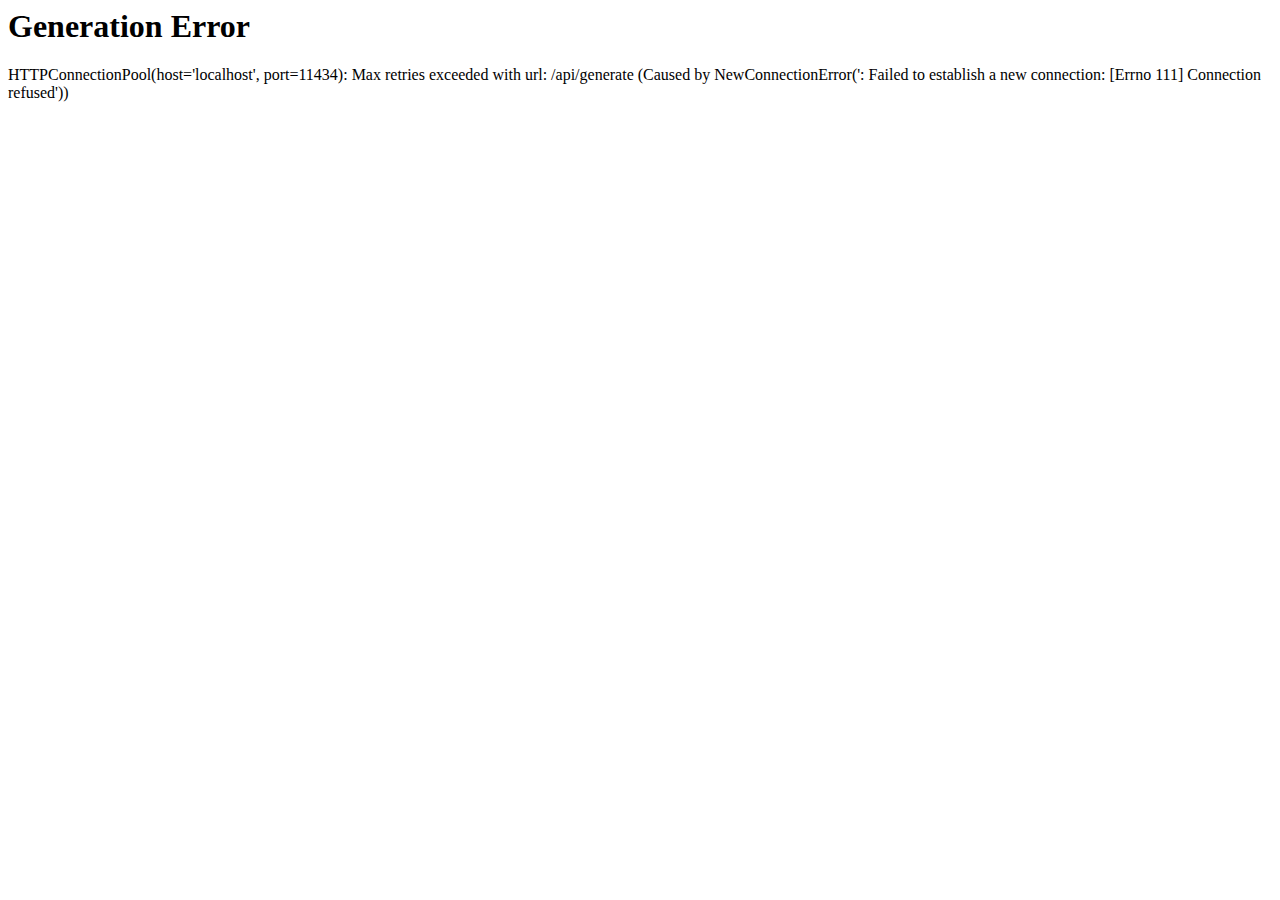
<file: structr/output/bundles/artisan-coffee-colombia/index.html>
<html><head><title>Error</title></head><body><h1>Generation Error</h1><p>HTTPConnectionPool(host='localhost', port=11434): Max retries exceeded with url: /api/generate (Caused by NewConnectionError('<urllib3.connection.HTTPConnection object at 0x7f1fedef3750>: Failed to establish a new connection: [Errno 111] Connection refused'))</p></body></html>
</file>
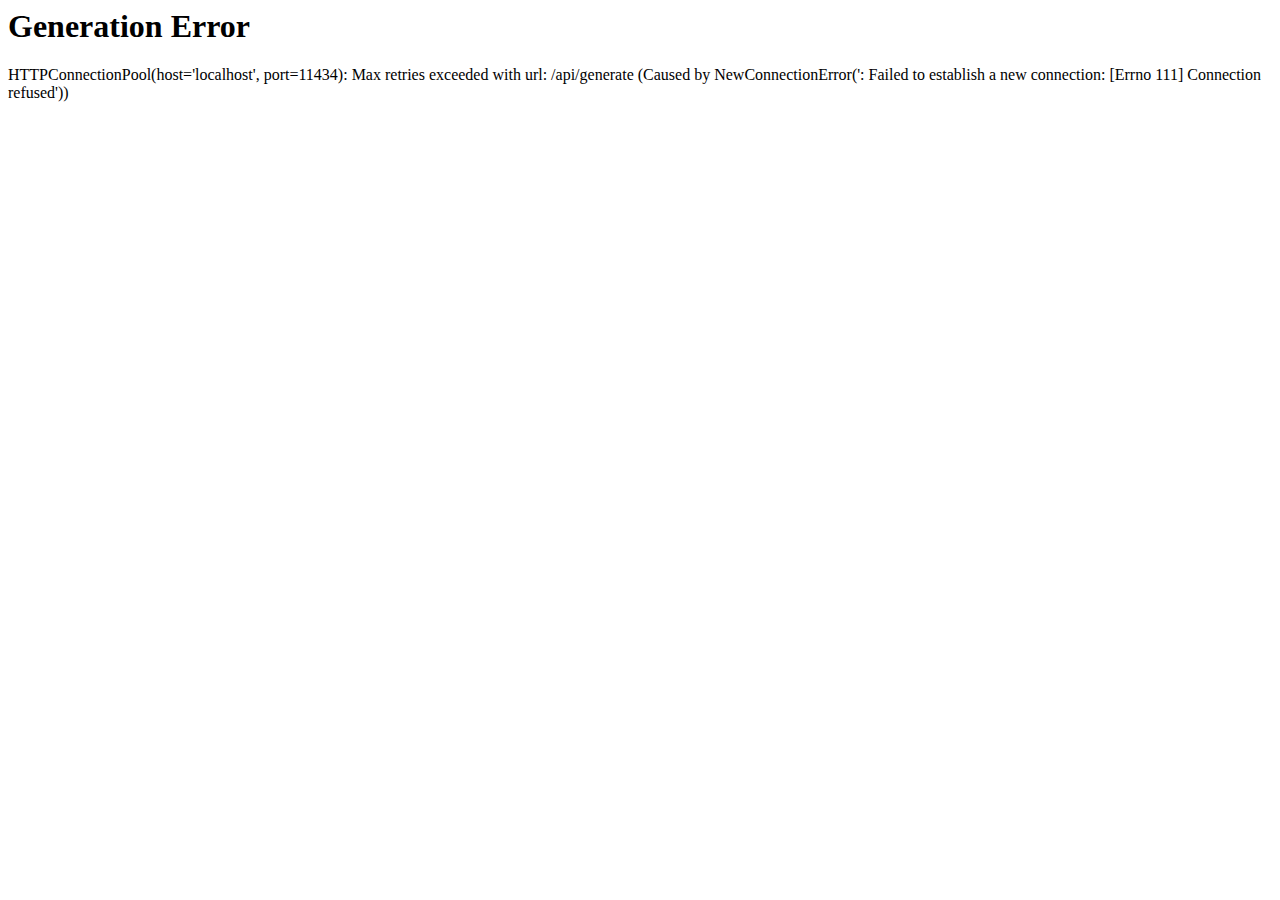
<file: structr/output/bundles/basic-product/index.html>
<html><head><title>Error</title></head><body><h1>Generation Error</h1><p>HTTPConnectionPool(host='localhost', port=11434): Max retries exceeded with url: /api/generate (Caused by NewConnectionError('<urllib3.connection.HTTPConnection object at 0x7f1fedf18050>: Failed to establish a new connection: [Errno 111] Connection refused'))</p></body></html>
</file>
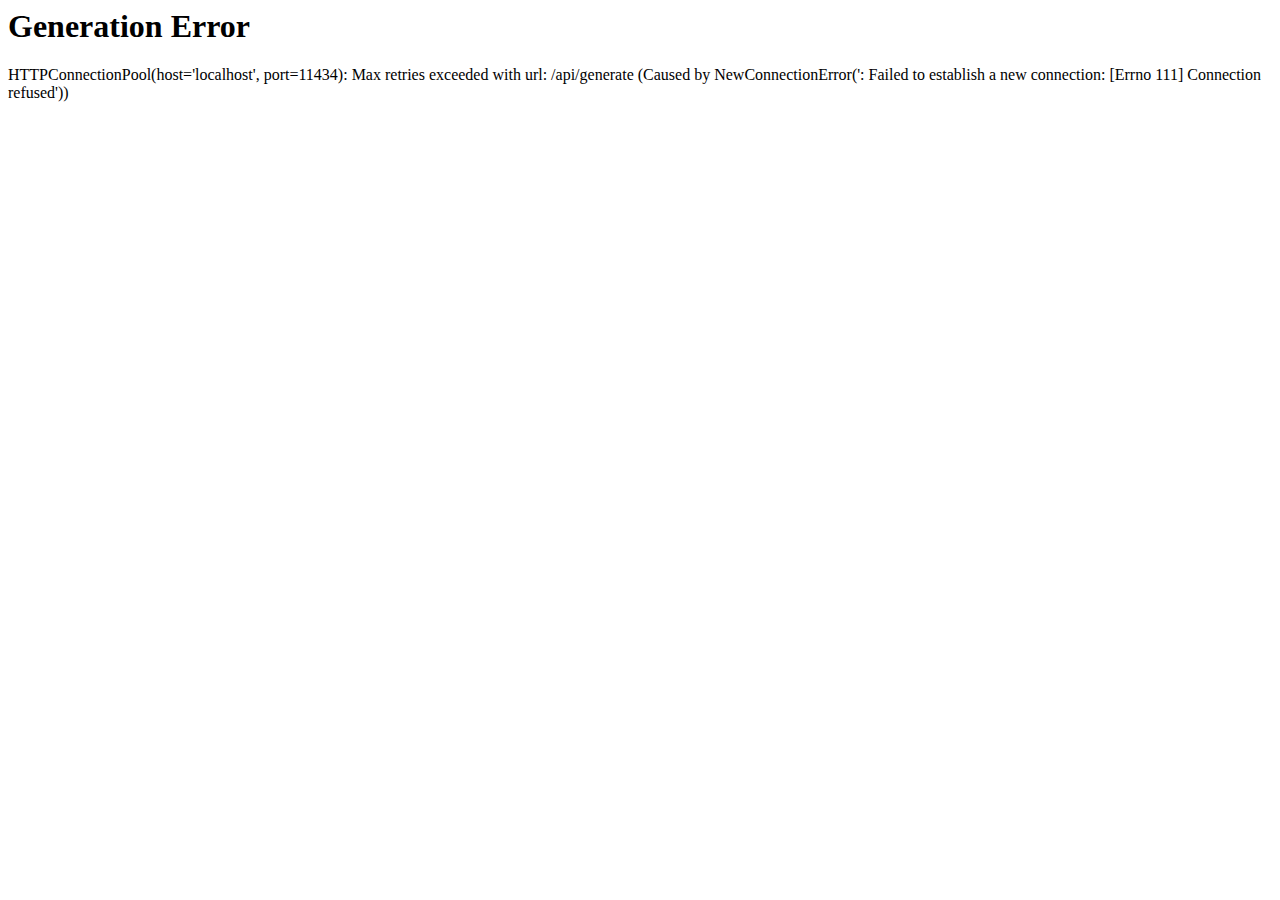
<file: structr/output/bundles/premium-organic-shirt/index.html>
<html><head><title>Error</title></head><body><h1>Generation Error</h1><p>HTTPConnectionPool(host='localhost', port=11434): Max retries exceeded with url: /api/generate (Caused by NewConnectionError('<urllib3.connection.HTTPConnection object at 0x7f1fee082ba0>: Failed to establish a new connection: [Errno 111] Connection refused'))</p></body></html>
</file>
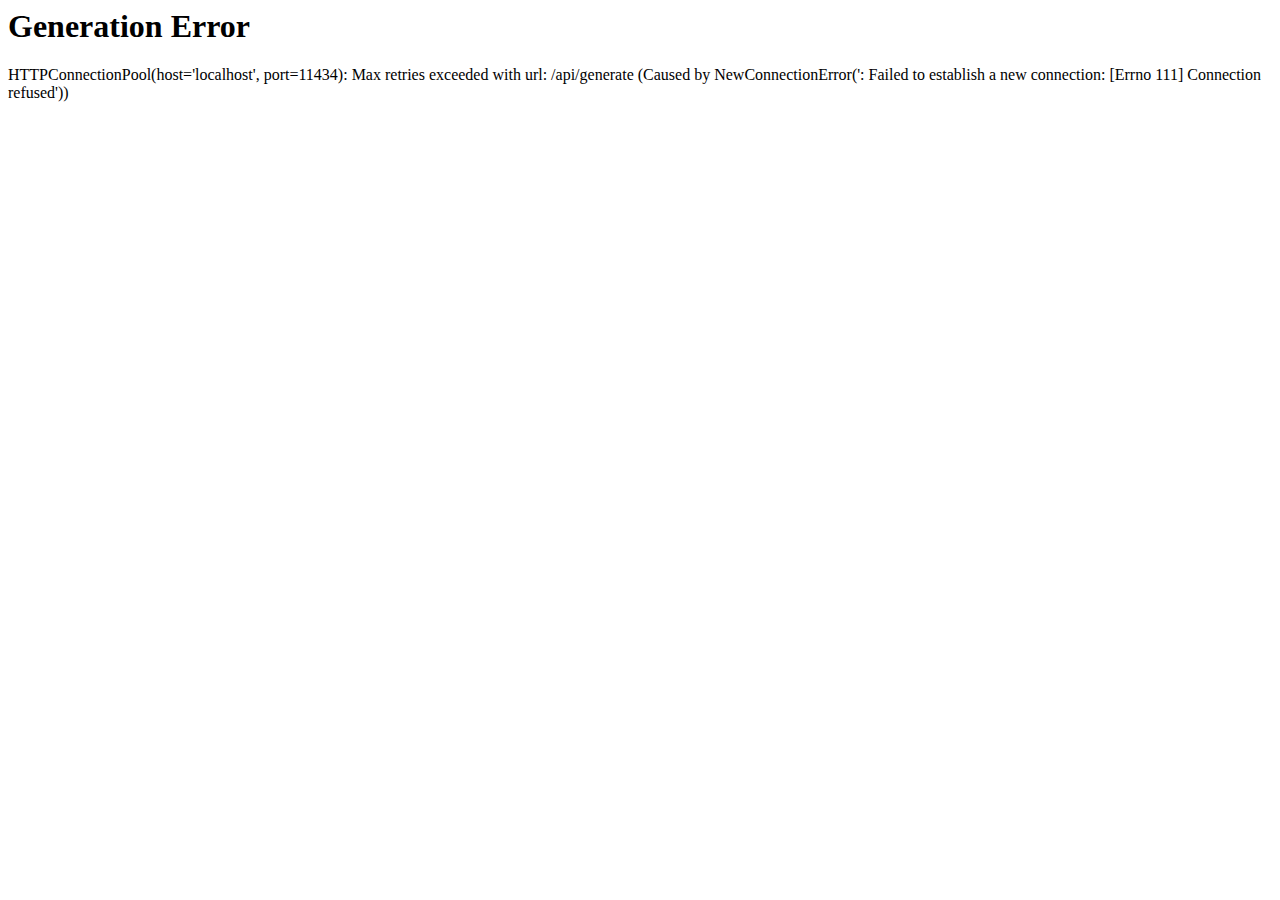
<file: structr/output/bundles/wireless-noise-cancelling-headphones/index.html>
<html><head><title>Error</title></head><body><h1>Generation Error</h1><p>HTTPConnectionPool(host='localhost', port=11434): Max retries exceeded with url: /api/generate (Caused by NewConnectionError('<urllib3.connection.HTTPConnection object at 0x7f1fedf188a0>: Failed to establish a new connection: [Errno 111] Connection refused'))</p></body></html>
</file>
